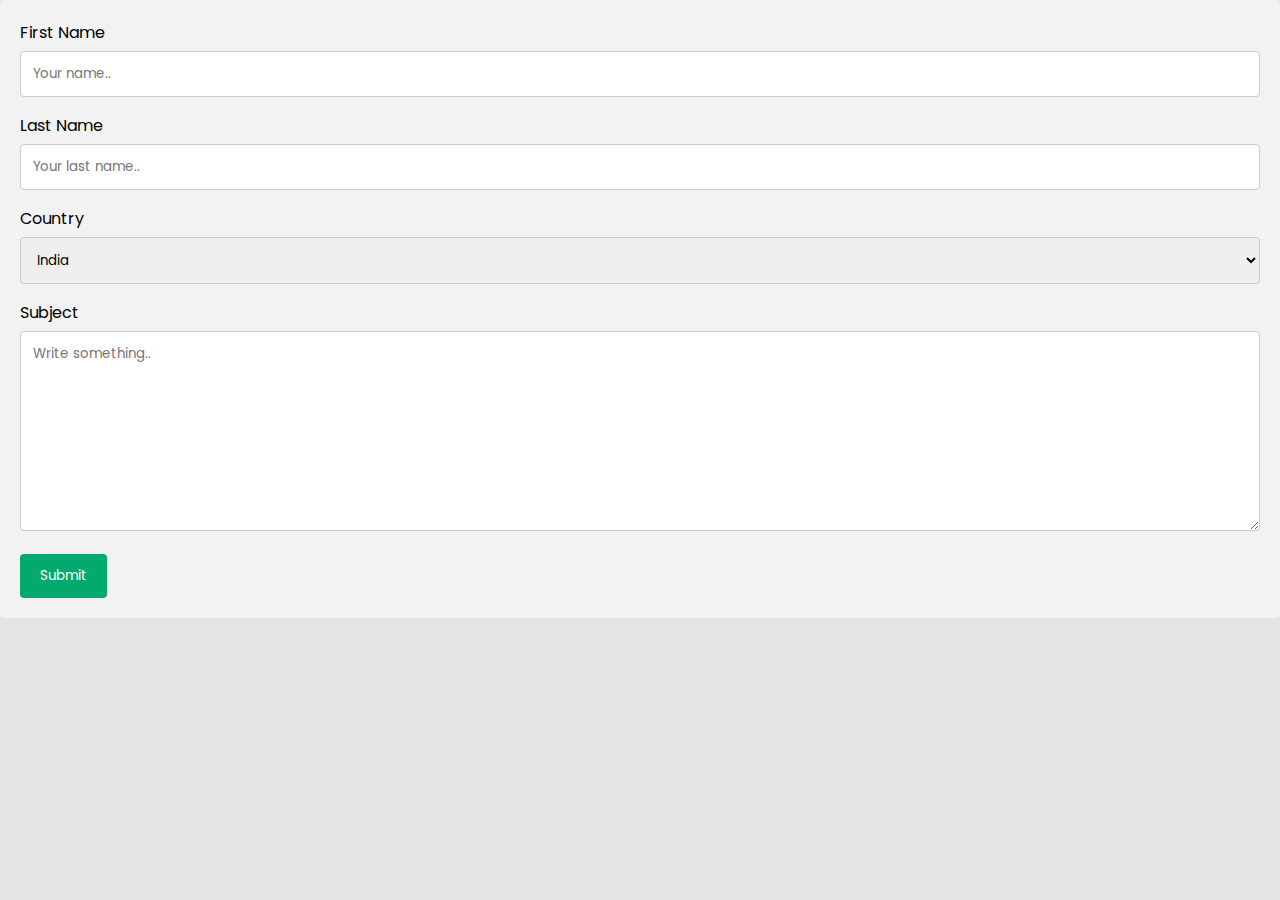
<file: cotactus.html>
<!DOCTYPE html>
<html lang="en">
<head>
    <meta charset="UTF-8">
    <meta name="viewport" content="width=device-width, initial-scale=1.0">
    <title>Contact Us</title>
    <link rel="stylesheet" href="style.css">
    <link rel="preconnect" href="https://fonts.googleapis.com">
    <link rel="preconnect" href="https://fonts.googleapis.com">
    <link rel="preconnect" href="https://fonts.gstatic.com" crossorigin>
    <link href="https://fonts.googleapis.com/css2?family=Poppins:wght@300;400;500;600;700;800;900&display=swap" rel="stylesheet">
</head>
<body>
    <div class="container">
        <form action="action_page.php">
      
          <label for="fname">First Name</label>
          <input type="text" id="fname" name="firstname" placeholder="Your name..">
      
          <label for="lname">Last Name</label>
          <input type="text" id="lname" name="lastname" placeholder="Your last name..">
      
          <label for="country">Country</label>
          <select id="country" name="country">
            <option value="australia">India</option>
          </select>
      
          <label for="subject">Subject</label>
          <textarea id="subject" name="subject" placeholder="Write something.." style="height:200px"></textarea>
      
          <input type="submit" value="Submit">
      
        </form>
      </div>
</body>
</html>
</file>
<file: style.css>
* {
    padding: 0;
    margin: 0;
    font-family: 'poppins', sans-serif;
    box-sizing: border-box;
    text-decoration: none;
    list-style: none;
}

:root {
    --text-color: #000000;
    --main-color: #f29494;
    --bg-color: #e5e5e5;
    --second-color: #fff;
    --big-font: 5.5rem;
    --p-font: 1rem;
}

body {
    background-color: var(--bg-color);
    color: var(--text-color);
    overflow-x: hidden; /* Prevent horizontal overflow */
}

header {
    position: fixed;
    top: 0;
    right: 0;
    z-index: 1000;
    width: 100%;
    display: flex;
    align-items: center;
    justify-content: space-between;
    padding: 27px 9px;
}

.logo {
    display: flex;
    align-items: center;
    color: var(--text-color);
    font-weight: bold;
    font-size: 40px;
}

.navlist {
    display: flex;
}

.navlist a {
    font-size: var(--p-font);
    color: var(--text-color);
    margin: 0 30px;
    transition: all ease 0.55s;
    font-weight: 500;
}

.navlist a:hover {
    color: var(--main-color);
}

.navlist a.active {
    color: var(--main-color);
}

.h-main {
    display: flex;
    align-items: center;
}

.h-btn {
    display: inline-block;
    padding: 10px 25px;
    color: var(--bg-color);
    background: var(--main-color);
    font-size: 14px;
    border-radius: 10px;
    border: 2px solid black;
    font-weight: 500;
    margin-right: 20px;
}

.h-btn:hover {
    background: transparent;
    color: var(--text-color);
    border: 2px solid black;
}

#menu-icon {
    font-size: 40px;
    color: var(--text-color);
    z-index: 1001;
    cursor: pointer;
    transition: all ease 0.55s;
    margin: 15px;
    display: none;
}

#darkmode {
    cursor: pointer;
    color: var(--text-color);
    font-size: 30px;
}

section {
    padding: 0 12%;
}

.hero {
    position: relative;
    width: 100%;
    min-height: 100vh; /* Ensure it covers at least the viewport height */
    display: grid;
    grid-template-columns: repeat(2, 1fr);
    align-items: center;
    gap: 0.9rem;
    overflow: hidden; /* Prevent any overflow */
}

.hero-img {
    width: 500px;
    height: 500px;
}

.hero-img img {
    width: 90%;
    height: 90%;
    object-fit: contain;
}

.hero-in {
    display: grid;
    grid-template-columns: repeat(auto-fit, minmax(100px, auto));
    align-items: center;
    text-align: center;
    gap: 30px;
}

.hero-text {
    margin-top: 100px;
}

.hero-text h1 {
    font-size: 80px;
    font-weight: 700;
    letter-spacing: 5px;
    color: var(--text-color);
    text-transform: uppercase;
}

.hero-text p {
    margin-top: 10px;
    color: var(--main-color);
    font-weight: 600;
    font-size: var(--p-font);
}

.hero-text h4 {
    color: var(--main-color);
    font-weight: 400;
    font-size: 20px;
}

.hero h3 {
    font-weight: 700;
    font-size: 18px;
    color: var(--text-color);
}

.hero h5 {
    font-weight: 600;
    font-size: var(--p-font);
    letter-spacing: 2px;
    color: var(--main-color);
    text-transform: uppercase;
}

.box {
    border-radius: 1rem;
    box-shadow: rgba(33, 35, 38, 0.1) 0px 10px 10px -10px;
    background: var(--second-color);
    padding: 15px 20px;
    transition: all ease 0.5s;
    cursor: pointer;
}

.box img {
    max-width: 100%;
    height: auto;
}

.box:hover {
    transform: translateY(-5px) scale(1.1);
}

.down-arrow {
    position: absolute;
    right: 9%;
    bottom: 0.5rem;
}

.down-arrow i {
    padding: 10px;
    background: var(--text-color);
    color: var(--bg-color);
    font-size: 40px;
    border-radius: 3rem;
}

.down-arrow i:hover {
    transform: translateY(5px);
    background: var(--main-color);
}

body.color {
    --text-color: #fff;
    --bg-color: #08162a;
    --second-color: #2b3544;
}

@media (max-width: 1600px) {
    header {
        padding: 13px 3%;
    }
    section {
        padding: 0 5%;
    }
}

@media (max-width: 1470px) {
    .hero-img {
        height: 700px;
        width: 700px;
    }
}

@media (max-width: 1400px) {
    :root {
        --big-font: 4rem;
        --p-font: 15px;
    }
    .box h3 {
        font-size: 20px;
        margin-bottom: 2px;
    }
    .hero-img {
        width: 600px;
        height: 600px;
    }
}

@media (max-width: 1230px) {
    .hero {
        grid-template-columns: 1fr;
        height: auto;
    }
    .hero-text {
        order: 2;
    }
    section {
        padding: 25px 5%;
    }
    .hero-img {
        height: auto;
        width: auto;
        margin: auto;
    }
    .hero-img img {
        width: 100%;
        height: auto;
        max-width: 650px;
    }
    .down-arrow {
        display: none;
    }
}

@media (max-width: 1070px) {
    header {
        padding: 10px 3%;
    }
    #menu-icon {
        display: initial;
    }
    .navlist {
        position: absolute;
        top: -700px;
        display: flex;
        left: 0;
        right: 0;
        flex-direction: column;
        background: #000;
        transition: all ease 0.55s;
        text-align: left;
    }
    .navlist a {
        display: block;
        font-size: 23px;
        font-weight: 400;
        margin: 0.8rem 1.8rem;
        color: var(--second-color);
    }
    .navlist.open {
        top: 100%;
    }
}

@media (max-width: 600px) {
    .hero-in {
        grid-template-columns: repeat(auto-fit, minmax(190px, auto));
        gap: 18px;
    }
    .box {
        padding: 10px 30px;
    }
    .h-btn {
        padding: 6px 30px;
        margin-right: 8px;
    }
    :root {
        --big-font: 3rem;
        --p-font: 14px;
    }
    .logo {
        font-size: 32px;
    }
    #menu-icon {
        margin-right: 5px;
    }
}

.smart {
    font-size: 40px;
    font-weight: 800;
    color: var(--text-color);
    margin-left: 32%;
}

.main-img {
    position: relative;
    height: 600px;
    display: flex;
    justify-content: flex-end;
    padding-right: 20%;
}

.main-img .imgbox {
    position: absolute;
    top: 0;
    left: 0;
    width: 100%;
    height: 100%;
    z-index: -1;
}

.main-img .imgbox img {
    height: 100%;
    width: 100%;
}

.detailbox {
    display: flex;
    align-items: center;
    justify-content: center;
    flex-direction: column;
    margin-bottom: 50px;
}

.details {
    display: flex;
    justify-content: center;
    color: var(--main-color);
}

.details2 {
    display: flex;
    justify-content: center;
    font-weight: 200;
}   

.learnmorelink {
    display: flex;
    justify-content: center;
    color: var(--text-color);
    text-decoration: none;
    border-radius: 2rem;
}

.learnmorelink i:hover {
    transform: translateY(4px) scale(1.3);
}

.learnmorelink i {
    font-size: 1.3rem;
    transition: all ease .5s;
}

.phone2-img {
    width: 40%;
    height: 30%;
    display: flex;
    margin-left: 32%;
}
.phone2-img  img{
width: 85%;
height: auto;
}

.details3{
    font-size: 40px;
    font-weight: 800;
    color: var(--text-color);
    margin-left: 34%;
}
.video {
    display: flex;
    justify-content: center;

}
.video video{
    width: 100%;
    height: auto;
}
.about-heading{
    display: flex;
    justify-content: center;
    margin-top: 3rem;
    margin-bottom: 3rem;
    text-decoration: underline;
    font-size: var(--p-font);
    font-weight: 100;
}
.about-description{
    display: flex;
    

}
.about-description p{
    margin-left: 35%;
    line-height: 40px;
    font-size: 15px;
    font-weight: 500;
    text-transform: uppercase;
    text-decoration: solid;
    max-width: 47vw;
    list-style: square;
}
footer{
background-color:#304146
;
    
}
.info{
    display: flex;
    justify-content: space-evenly;
}
.subscribe h3{
font-size: 1rem;
color:  rgba(24, 165, 236, 0.909);
}
.subscribe p{
    font-size: 1rem;
    padding: 10px;  

}
.subscribe .email{
border-radius: 2rem;
width: 40%;
height: 20%;
margin-bottom: 10%;
padding: 20px;
    
}
.info a{
color: var(--second-color);
}
.info p{
color: var(--second-color);
}
.subscribe .submit{
    border-radius: 2rem;
    width: 15%;
    height: 20%;
    margin-bottom: 10%;
    padding: 10px;
}
footer .lo{
color:  rgba(24, 165, 236, 0.909);
font-size: 35px;
font-weight: 900;
}
.support h4{
color:  rgba(24, 165, 236, 0.909);
}
.products h4{
    color: rgba(24, 165, 236, 0.909);
    }
  /* Style inputs with type="text", select elements and textareas */
input[type=text], select, textarea {
    width: 100%; /* Full width */
    padding: 12px; /* Some padding */ 
    border: 1px solid #ccc; /* Gray border */
    border-radius: 4px; /* Rounded borders */
    box-sizing: border-box; /* Make sure that padding and width stays in place */
    margin-top: 6px; /* Add a top margin */
    margin-bottom: 16px; /* Bottom margin */
    resize: vertical /* Allow the user to vertically resize the textarea (not horizontally) */
  }
  
  /* Style the submit button with a specific background color etc */
  input[type=submit] {
    background-color: #04AA6D;
    color: white;
    padding: 12px 20px;
    border: none;
    border-radius: 4px;
    cursor: pointer;
  }
  
  /* When moving the mouse over the submit button, add a darker green color */
  input[type=submit]:hover {
    background-color: #45a049;
  }
  
  /* Add a background color and some padding around the form */
  .container {
    border-radius: 5px;
    background-color: #f2f2f2;
    padding: 20px;
  }
</file>
